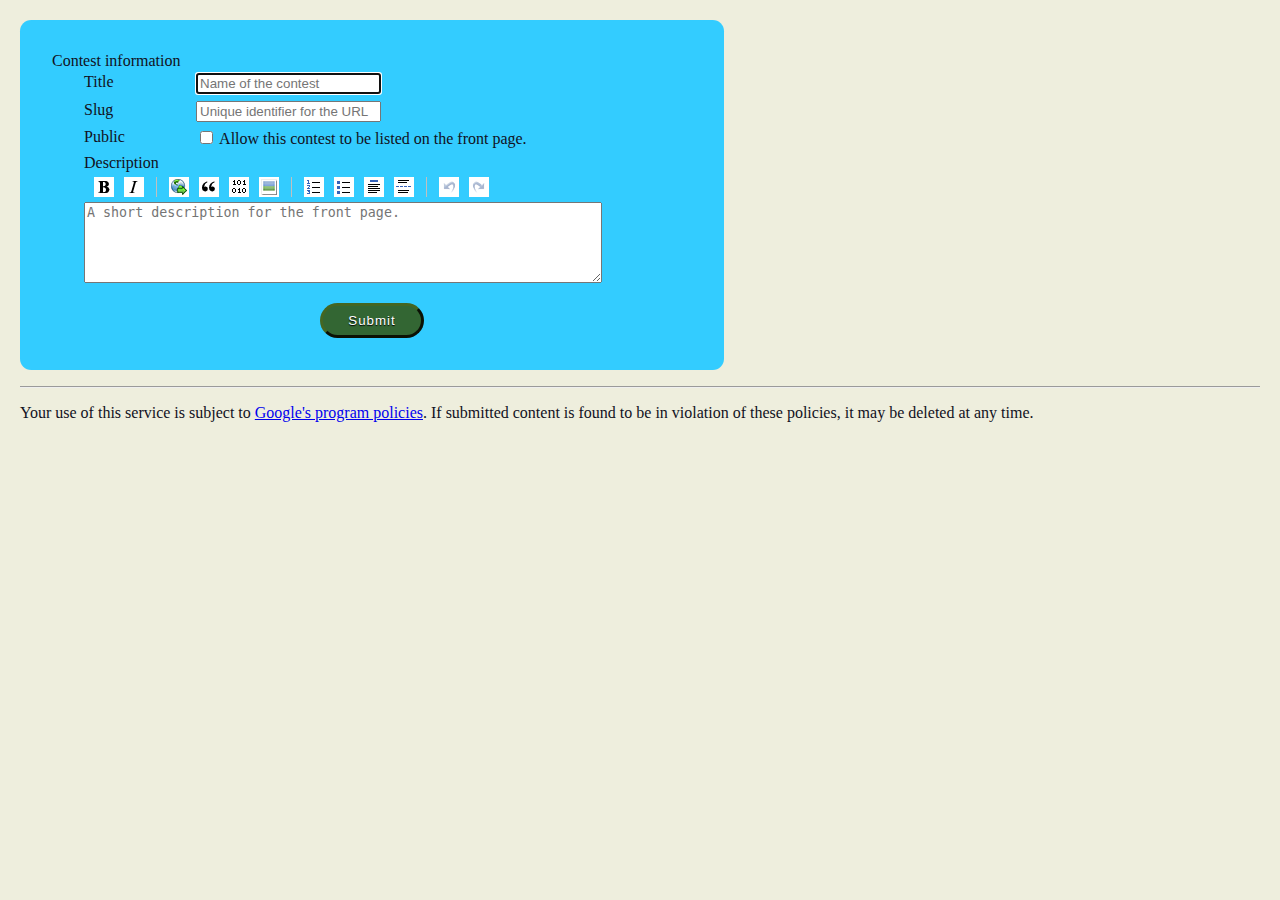
<file: html/create.html>
<html>
  <head>
    <title>New Contest Creation</title>
    <link rel="stylesheet" type="text/css" href="/static/styles.css">
    <link rel="stylesheet" type="text/css" href="/static/wmd/wmd.css">
    <script type="text/javascript" src="/static/wmd/wmd.combined.min.js"></script>
  </head>
  <body>
    <form action="/create" method="post" class="bubble">
      <fieldset>
        <legend>Contest information</legend>
        <ol>
          <li class="formrow">
            <label for="title" accesskey="t">Title</label>
            <input type="text" name="title" id="title" autofocus
              placeholder="Name of the contest">
          </li>
          <li class="formrow">
            <label for="slug" accesskey="s">Slug</label>
            <input type="text" name="slug" id="slug" required
              placeholder="Unique identifier for the URL">
          </li>
          <li class="formrow">
            <label for="public" accesskey="p">Public</label>
            <input type="checkbox" name="public" id="public" value="1">
            Allow this contest to be listed on the front page.
          </li>
          <li class="formtext">
            <label for="description" accesskey="d">Description</label>
            <div class="wmd-wrapper">
              <div id="wmd-button-bar"></div>
              <textarea name="description" id="description" rows="5"
                  placeholder="A short description for the front page."></textarea>
              <div id="wmd-preview"></div>
            </div>
          </li>
        </ol>
      </fieldset>
      
      <input type="submit" value="Submit" class="button">
      <script type="text/javascript">
        setup_wmd({
          input: "description",
          button_bar: "wmd-button-bar",
          preview: "wmd-preview",
          output: "wmd-output"
        })
      </script>
    </form>
    <footer>
      <p>Your use of this service is subject to
        <a href="http://code.google.com/appengine/program_policies.html">Google's program policies</a>.
        If submitted content is found to be in violation of these policies, it
        may be deleted at any time.
      </p>
    </footer>
  </body>
</html>
</file>
<file: static/styles.css>
html, body, h1, form, fieldset, legend, ol, li {
	margin: 0;
	padding: 0;
}

body {
	background: #EED;
	color: #112;
	padding: 20px;
}

.candidate {
	border-radius: 1em;
	padding: .2em .5em;
	border: 1px solid red;
	background: #FCC;
	margin: .1em;
}

.unranked {
	padding: .5em;
	margin: 1em;
	border-radius: 1em;
	border: 2px solid #C9C;
	background: #636;
	text-align: center;
	float: right;
	width: 12em;
}

.unranked .candidate {
	display: block;
	margin: .6em;
	width: auto;
}

.unranked:before {
	color: #FEE;
	font-weight: bold;
	content: "Unranked";
}

.ranking {
	padding: .3em;
	margin: 0;
	border: 0;
}

.choices {
	width: 44em;
	background: #09C;
	border: .2em solid #BBC;
	margin: 1em 0;
	padding: .2em;
	-moz-border-radius: 1em;
	-webkit-border-radius: 1em;
	border-radius: 1em;
	text-align: center;
}

.choices:before {
	color: #FEE;
	font-weight: bold;
	content: "Favorite";
}

.choices:after {
	color: #FEE;
	font-weight: bold;
	content: "Least Favorite";
}

form.bubble {
	background: #3CF;
	-moz-border-radius: .7em;
	-webkit-border-radius: .7em;
	border-radius: .7em;
	padding: 2em;
	width: 40em;
}

form.bubble fieldset {
	border: none;
	margin-bottom: 1em;
}

li.formrow {
	list-style: none;
	padding: .2em 2em;
}

li.formrow label {
	float: left;
	width: 7em;
}

li.formtext {
	list-style: none;
	padding: .2em 2em;
}

li.formtext label {
	display: block;
}

.button {
	background: #363;
	border: outset #462;
	-moz-border-radius: 20px;
	-webkit-border-radius: 20px;
	-khtml-border-radius: 20px;
	border-radius: 20px;
	color: #FFF;
	display: block;
	font: serif;
	letter-spacing: 1px;
	margin: auto;
	padding: 7px 25px;
	text-shadow: 0 1px 1px #000;
}

.button:hover {
	background: #474;
	cursor: pointer;
}

.button:active {
	border: inset #264;
	background: #252;
}

#description {
	width: 90%;
}

footer {
	display: block;
	border-top: 2px groove;
	margin-top: 1em;
}

input.candidatevalue {
	width: 4em;
	display: none;
}
</file>
<file: static/wmd/wmd.css>
.wmd-panel
{
	margin-left: 25%;
	margin-right: 25%;
	width: 50%;
	min-width: 500px;
}

#wmd-editor
{
	background-color: Aquamarine;
}

.wmd-button-bar 
{
	width: 100%;
	/*
	background-color: Silver; 
	*/
}

.wmd-input 
{ 
	height: 500px;
	width: 100%;
	background-color: Gainsboro;
	border: 1px solid DarkGray;
}

.wmd-preview 
{ 
	background-color: LightGray; 
}

.wmd-output 
{ 
	background-color: Pink;
}

.wmd-button-row 
{
	position: relative;
	margin:5px;
	padding: 0px;  
	height: 20px;
}

.wmd-spacer
{
	width: 1px; 
	height: 20px; 
	margin-left: 7px;
	margin-right:7px;
	
	position: relative;
	background-color: Silver;
	display: inline-block; 
	list-style: none;
}

.wmd-button
{
	width: 20px; 
	height: 20px; 
	margin-left: 5px;
	margin-right: 5px;
	
	position: relative;
	background-image: url(wmd-buttons.png);
	background-repeat: no-repeat;
	background-position: 0px 0px;
	display: inline-block; 
	list-style: none;
}

.wmd-button > a
{
	width: 20px; 
	height: 20px; 
	margin-left: 5px;
	margin-right: 5px;
	
	position: absolute;
	display: inline-block; 
}


/* sprite button slicing style information */
.wmd-bold-button            {background-position: 0px   0px;}
.wmd-bold-button:hover      {background-position: 0px -40px;}
.wmd-bold-button.disabled   {background-position: 0px -20px;}

.wmd-italic-button            {background-position: -20px   0px;}
.wmd-italic-button:hover      {background-position: -20px -40px;}
.wmd-italic-button.disabled   {background-position: -20px -20px;}

.wmd-link-button            {background-position: -40px   0px;}
.wmd-link-button:hover      {background-position: -40px -40px;}
.wmd-link-button.disabled   {background-position: -40px -20px;}

.wmd-quote-button            {background-position: -60px   0px;}
.wmd-quote-button:hover      {background-position: -60px -40px;}
.wmd-quote-button.disabled   {background-position: -60px -20px;}

.wmd-code-button            {background-position: -80px   0px;}
.wmd-code-button:hover      {background-position: -80px -40px;}
.wmd-code-button.disabled   {background-position: -80px -20px;}

.wmd-image-button            {background-position: -100px   0px;}
.wmd-image-button:hover      {background-position: -100px -40px;}
.wmd-image-button.disabled   {background-position: -100px -20px;}

.wmd-olist-button            {background-position: -120px   0px;}
.wmd-olist-button:hover      {background-position: -120px -40px;}
.wmd-olist-button.disabled   {background-position: -120px -20px;}

.wmd-ulist-button            {background-position: -140px   0px;}
.wmd-ulist-button:hover      {background-position: -140px -40px;}
.wmd-ulist-button.disabled   {background-position: -140px -20px;}

.wmd-heading-button            {background-position: -160px   0px;}
.wmd-heading-button:hover      {background-position: -160px -40px;}
.wmd-heading-button.disabled   {background-position: -160px -20px;}

.wmd-hr-button            {background-position: -180px   0px;}
.wmd-hr-button:hover      {background-position: -180px -40px;}
.wmd-hr-button.disabled   {background-position: -180px -20px;}

.wmd-undo-button            {background-position: -200px   0px;}
.wmd-undo-button:hover      {background-position: -200px -40px;}
.wmd-undo-button.disabled   {background-position: -200px -20px;}

.wmd-redo-button            {background-position: -220px   0px;}
.wmd-redo-button:hover      {background-position: -220px -40px;}
.wmd-redo-button.disabled   {background-position: -220px -20px;}

.wmd-help-button            {background-position: -240px   0px;}
.wmd-help-button:hover      {background-position: -240px -40px;}
.wmd-help-button.disabled   {background-position: -240px -20px;}

.wmd-help-button    {position:absolute;right: 0px; background-position: -240px 0;}


.wmd-prompt-background
{
	background-color: Black;
}

.wmd-prompt-dialog
{
	border: 1px solid #999999;
	background-color: #F5F5F5;
	font-size: 0.8em;
	font-family: arial, helvetica, sans-serif;
}

.wmd-prompt-dialog > form > label {
	font-size: 0.6em;
	font-weight:bold;
	margin:4px 0;
}


.wmd-prompt-dialog > form > input[type="text"] {
	border: 1px solid #999999;
	color: black;
}

.wmd-prompt-dialog > form > input[type="button"]{
	border: 1px solid #888888;
	font-family: trebuchet MS, helvetica, sans-serif;
	font-size: 0.8em;
	font-weight: bold;
}
</file>
